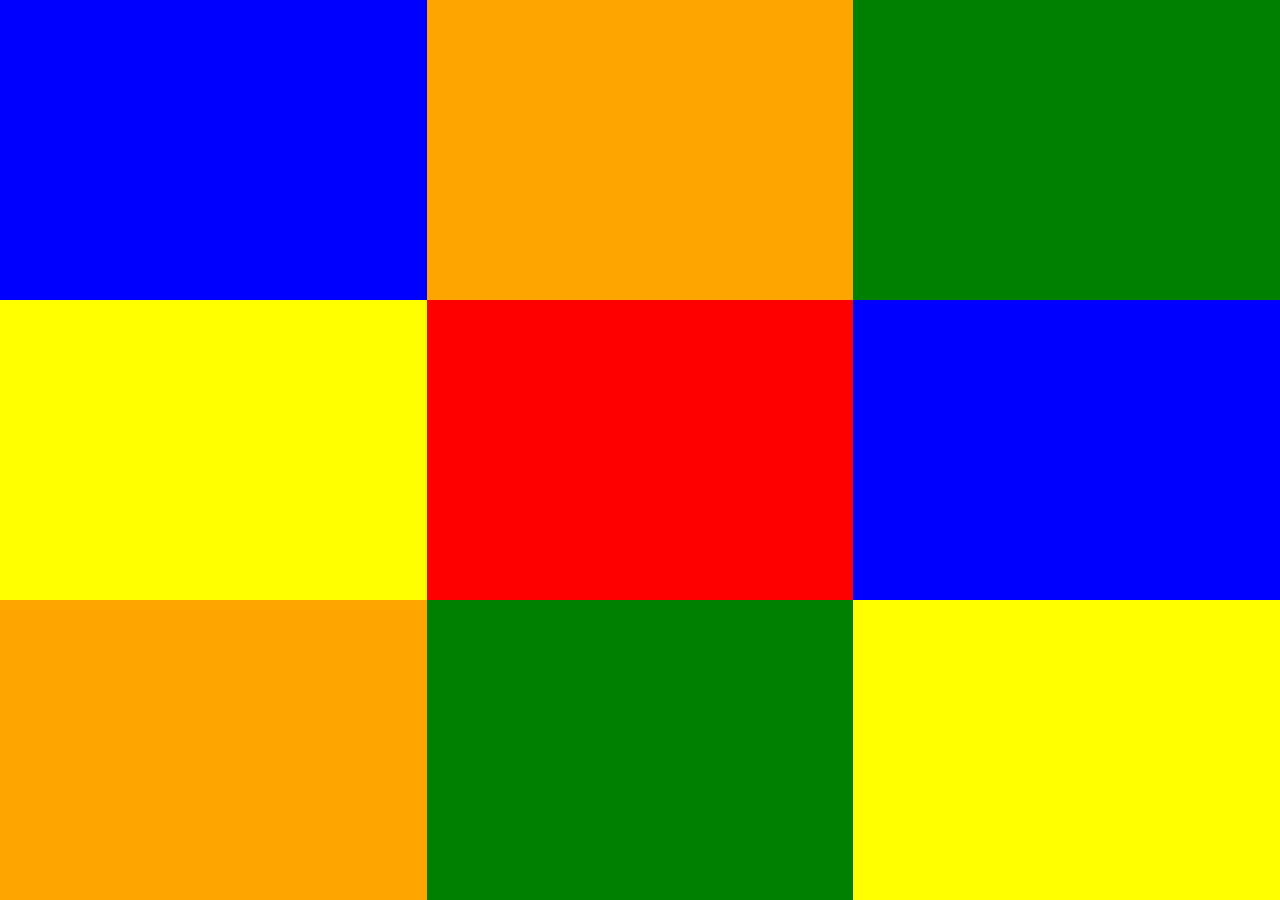
<file: grid-oefening-3.html>
<!DOCTYPE html>
<html lang="en">
<head>
    <meta charset="UTF-8">
    <meta http-equiv="X-UA-Compatible" content="IE=edge">
    <meta name="viewport" content="width=device-width, initial-scale=1.0">
    <title>Document</title>
    <link rel="stylesheet" href="css/style.css">
</head>

<body>
    <div class="grid-oefening-3">      
       
    
    <article class="bg-blue"></article>
    <article class="bg-orange"></article>
    <article class="bg-green"></article>
    <article class="bg-yellow"></article>
    <article class="bg-red"></article>
    <article class="bg-blue"></article>
    <article class="bg-orange"></article>
    <article class="bg-green"></article>
    <article class="bg-yellow"></article>
    
    </div>
    </body>
    </html>
</file>
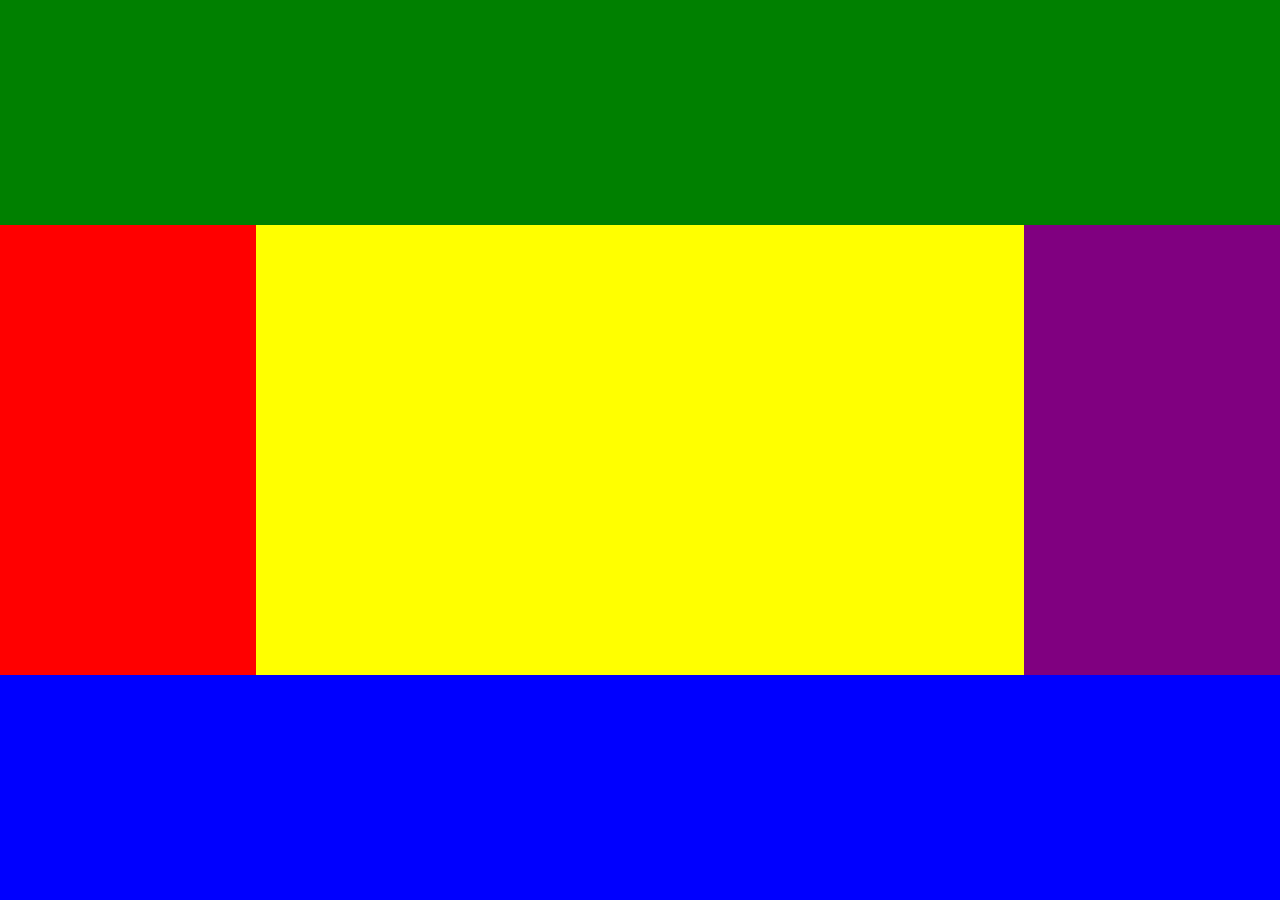
<file: grid-oefening-5.html>
<!DOCTYPE html>
<html lang="en">
<head>
    <meta charset="UTF-8">
    <meta http-equiv="X-UA-Compatible" content="IE=edge">
    <meta name="viewport" content="width=device-width, initial-scale=1.0">
    <title>Document</title>
    <link rel="stylesheet" href="css/style.css">
</head>

<body>
    <div class="grid-oefening-5">      
       
    <article class="bg-green"></article>
    <article class="bg-red"></article>
    <article class="bg-yellow"></article>
    <article class="bg-purple"></article>
    <article class="bg-blue"></article>
    
    </div>
    </body>
    </html>
</file>
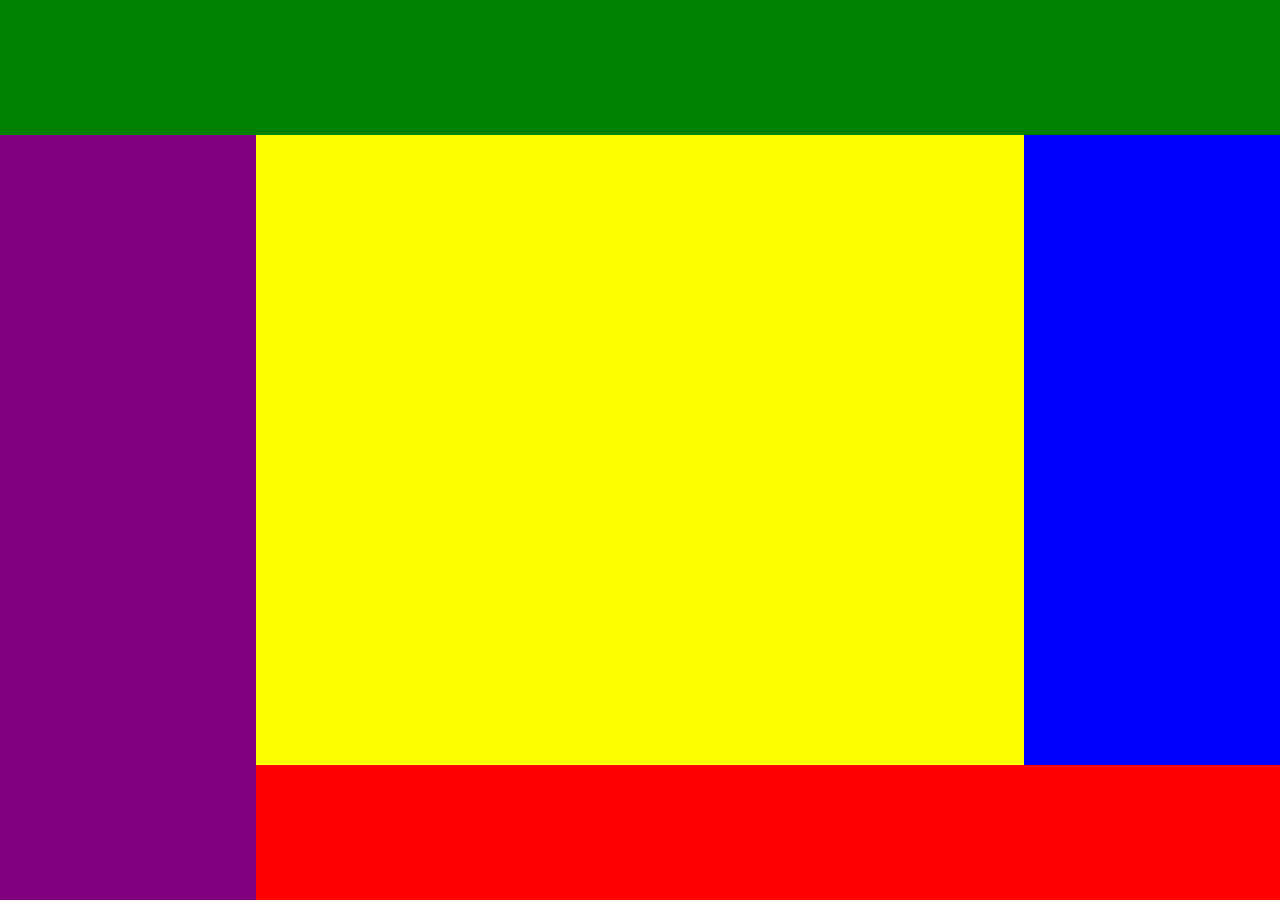
<file: grid-oefening-6.html>
<!DOCTYPE html>
<html lang="en">
<head>
    <meta charset="UTF-8">
    <meta http-equiv="X-UA-Compatible" content="IE=edge">
    <meta name="viewport" content="width=device-width, initial-scale=1.0">
    <title>Document</title>
    <link rel="stylesheet" href="css/style.css">
</head>

<body>
    <div class="grid-oefening-6">      
       
    <article class="bg-green"></article>
    <article class="bg-red"></article>
    <article class="bg-yellow"></article>
    <article class="bg-purple"></article>
    <article class="bg-blue"></article>
    
    </div>
    </body>
    </html>
</file>
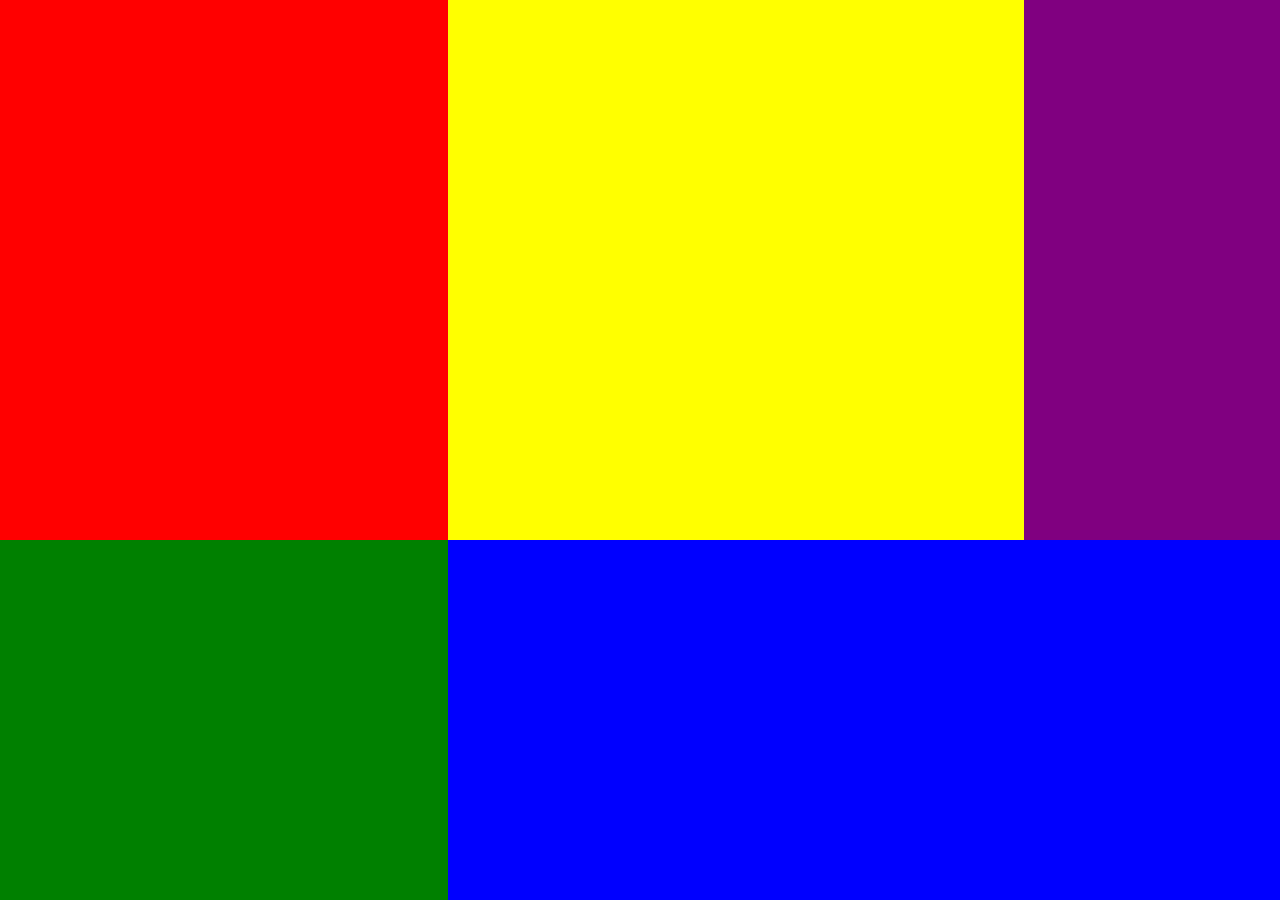
<file: grid-oefening-7.html>
<!DOCTYPE html>
<html lang="en">
<head>
    <meta charset="UTF-8">
    <meta http-equiv="X-UA-Compatible" content="IE=edge">
    <meta name="viewport" content="width=device-width, initial-scale=1.0">
    <title>Document</title>
    <link rel="stylesheet" href="css/style.css">
</head>

<body>
    <div class="grid-oefening-7">      
       
    <article class="bg-green"></article>
    <article class="bg-red"></article>
    <article class="bg-yellow"></article>
    <article class="bg-purple"></article>
    <article class="bg-blue"></article>
    
    </div>
    </body>
    </html>
</file>
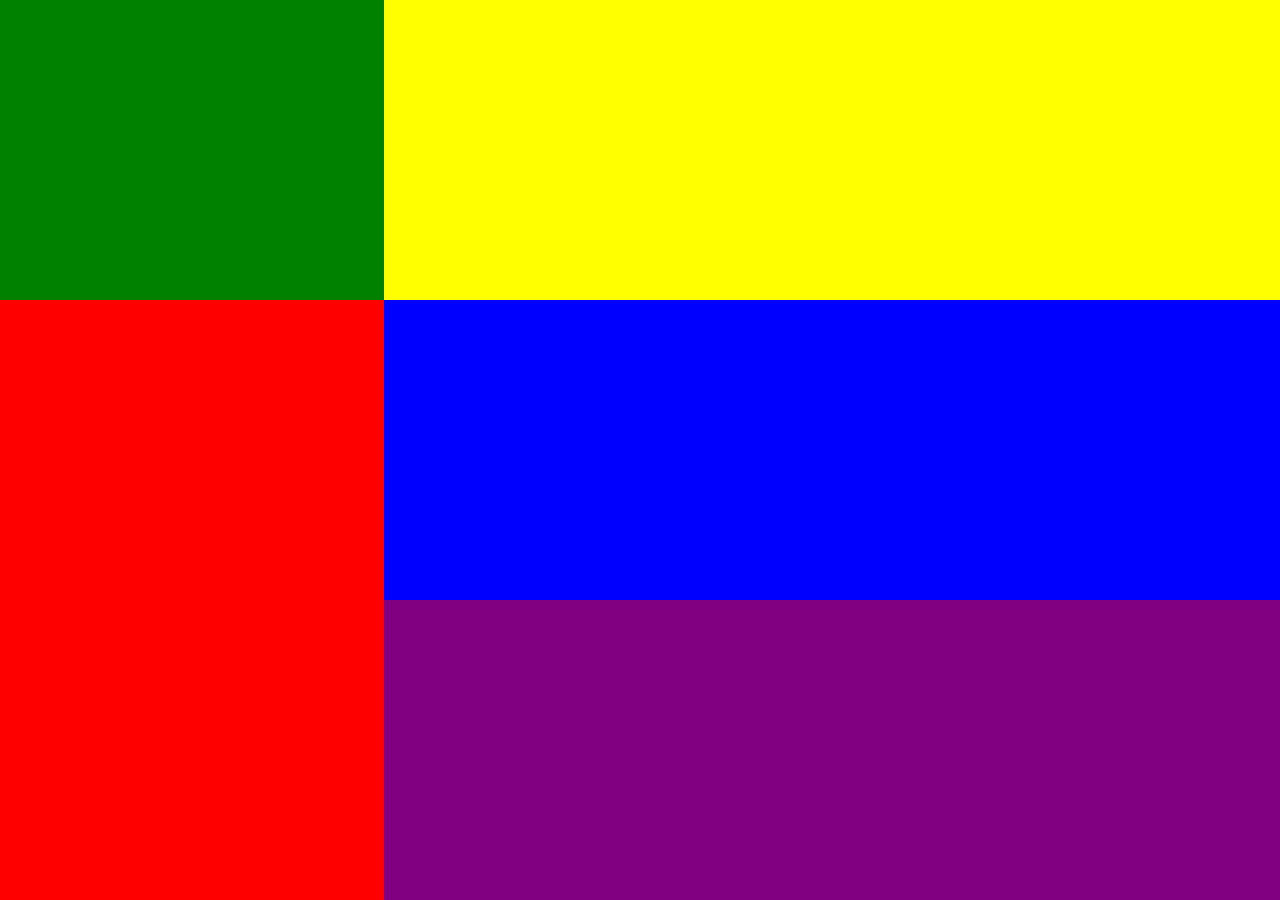
<file: grid-oefening-8.html>
<!DOCTYPE html>
<html lang="en">
<head>
    <meta charset="UTF-8">
    <meta http-equiv="X-UA-Compatible" content="IE=edge">
    <meta name="viewport" content="width=device-width, initial-scale=1.0">
    <title>Document</title>
    <link rel="stylesheet" href="css/style.css">
</head>

<body>
    <div class="grid-oefening-8">      
       
    <article class="bg-green"></article>
    <article class="bg-red"></article>
    <article class="bg-yellow"></article>
    <article class="bg-blue"></article>
    <article class="bg-purple"></article>
    
    
    </div>
    </body>
    </html>
</file>
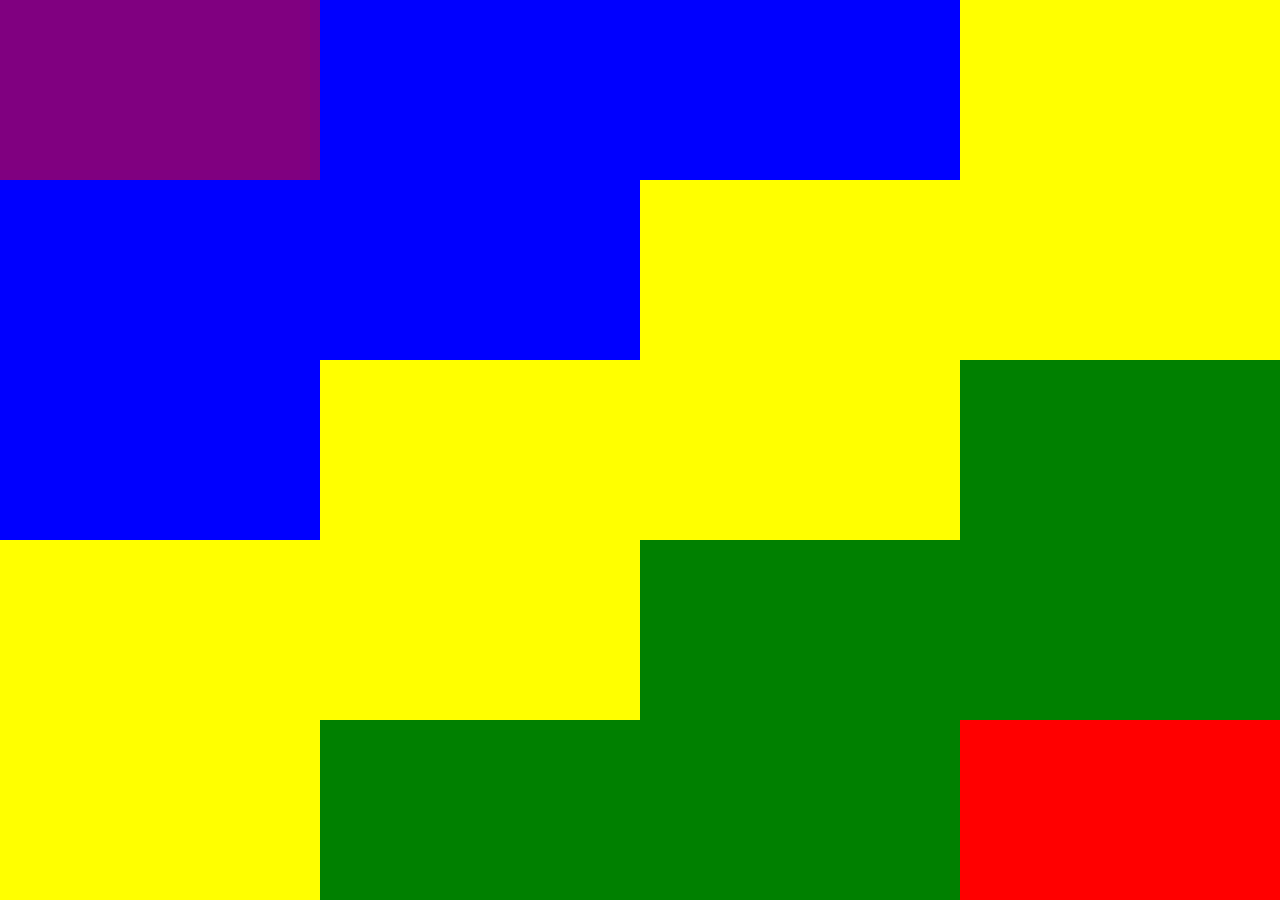
<file: grid-oefening-9.html>
<!DOCTYPE html>
<html lang="en">
<head>
    <meta charset="UTF-8">
    <meta http-equiv="X-UA-Compatible" content="IE=edge">
    <meta name="viewport" content="width=device-width, initial-scale=1.0">
    <title>Document</title>
    <link rel="stylesheet" href="css/style.css">
</head>

<body>
    <div class="grid-oefening-9">      
     
    <article class="bg-purple"></article> 
    <article class="bg-blue"></article> 
    <article class="bg-blue2"></article> 
    <article class="bg-blue3"></article> 
    <article class="bg-yellow"></article> 
    <article class="bg-yellow2"></article> 
    <article class="bg-yellow3"></article> 
    <article class="bg-yellow4"></article> 
    <article class="bg-green"></article>
    <article class="bg-green2"></article>
    <article class="bg-green3"></article>
    <article class="bg-red"></article>
    
    
    </div>
    </body>
    </html>
</file>
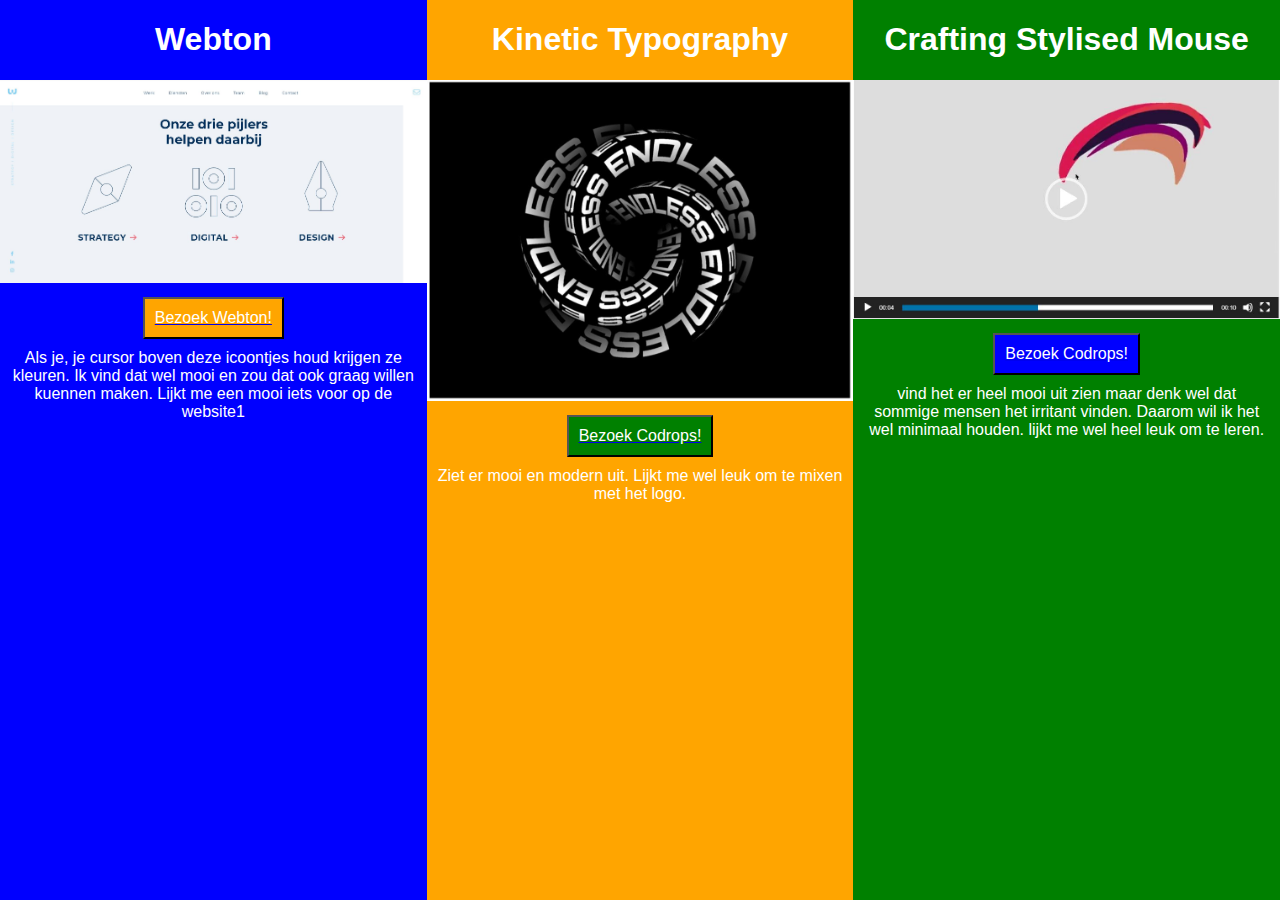
<file: top-3-websites.html>
<!DOCTYPE html>
<html lang="en">
<head>
    <meta charset="UTF-8">
    <meta http-equiv="X-UA-Compatible" content="IE=edge">
    <meta name="viewport" content="width=device-width, initial-scale=1.0">
    <title>Document</title>
    <link rel="stylesheet" href="css/style.css">
</head>

<body>
<div class="grid-oefening-1">      
       
    
<article class="bg-blue">
    <h1 class="webton"> Webton</h1> <img src="img/webton.JPG">
    <a href="https://www.webton.nl/"><button class="button-webton">Bezoek Webton!</button></a>
<p> Als je, je cursor boven deze icoontjes houd krijgen ze kleuren.
     Ik vind dat wel mooi en zou dat ook graag willen kuennen maken. Lijkt me een mooi iets voor op de website1</p>

</article> 

<article class="bg-orange">
    <h1 class="webton"> Kinetic Typography</h1> <img src="img/Knipsel.JPG">
    <a href="https://tympanus.net/codrops/2020/06/02/kinetic-typography-with-three-js/"><button class="button-codrops">Bezoek Codrops!</button></a>
<p> Ziet er mooi en modern uit. Lijkt me wel leuk om te mixen met het logo.</p>

</article>

<article class="bg-green">
    <h1 class="webton"> Crafting Stylised Mouse </h1> <img src="img/cursor.JPG">
    <a href="https://tympanus.net/codrops/2019/09/24/crafting-stylised-mouse-trails-with-ogl/"><button class="button-codrops2">Bezoek Codrops!</button></a>
<p> vind het er heel mooi uit zien maar denk wel dat sommige mensen het irritant vinden. Daarom wil ik het wel minimaal houden.
     lijkt me wel heel leuk om te leren.  </p>

</article>
    
</div>
</body>
</html>
</file>
<file: css/style.css>
html { 
    box-sizing: border-box;
}

body {
    margin: 0; 
    padding:0; 
    min-height: 100vh; 
}

img {
    max-width: 100%;
    height: auto; 
}

*, *::before, *:after {
    box-sizing: inherit; 
}

.nav {
    background-color: blue;
    grid-column: 2 / 6; 
    grid-row: 1 / 2; 
    padding-left: 5px;
}

.menu {
  color:black; 
  text-decoration: none;
  text-align: center;
}

  .storyleft {
    background-color: purple; 
    grid-column: 1 / 7; 
    grid-row: 2 / 3; 
  }


  .article1 {
    background-color: yellow;
    grid-column: 2 / 3; 
    grid-row: 3 / 4; 
  }

  .article2 {
    background-color: orange;
    grid-column: 3 / 4; 
    grid-row: 3 / 4; 
  }

  .article3 {
    background-color:red;
    grid-column: 4 / 5; 
    grid-row: 3 / 4; 
  }

  .article4 {
    background-color:darkred;
    grid-column: 5 / 6; 
    grid-row: 3 / 4; 
  }

  .bg-orange {
    background-color: orange;
  }

  .bg-green {
    background-color:green;
  }

  .bg-blue {
    background-color:blue;
  }

  .bg-red {
    background-color: red; 
  }
  
  .bg-yellow {
    background-color:yellow; 
  }

  .bg-purple {
    background-color: purple; 
  }
  

  .grid-oefening-0 {
    display: grid;
    height: 100vh;
    grid-template-rows: 20vh 50vh auto;
    grid-template-columns: 20vw 15vw 15vw 15vw 15vw 20vw;
  }

  .grid-oefening-1 {
    display: grid;
    height: 100vh;
    width: 100%;
    grid-template-rows: 100vh;
    grid-template-columns: 1fr 1fr 1fr;
  }
  
  .grid-oefening-2 {
    display: grid;
    height: 100vh;
    width: 100%;
    grid-template-rows: auto auto auto;
    grid-template-columns: 100vw;
  }

  .grid-oefening-3 {
    display: grid;
    height: 100vh;
    width: 100%;
    grid-template-rows: auto auto auto;
    grid-template-columns: auto auto auto;
  }

  .grid-oefening-4 {
    display: grid;
    height: 100vh;
    width: 100%;
    grid-template-rows:20vh 60vh 20vh;
    grid-template-columns: 70vw 30vw;
  }

  .grid-oefening-4 .bg-green {
    grid-column: 1/3;
  }

  .grid-oefening-4 .bg-blue {
    grid-column: 1/3;
  }

  .grid-oefening-5 {
    display: grid;
    height: 100vh;
    width: 100%;
    grid-template-rows:25vh 50vh 25vh;
    grid-template-columns: 20vw 60vw 20vw;
  }

  .grid-oefening-5 .bg-green {
    grid-column: 1/4;
  }

  .grid-oefening-5 .bg-red {
    grid-column: 1/2;
  }

  .grid-oefening-5 .bg-purple {
    grid-column: 3/4;
  }

  .grid-oefening-5 .bg-blue {
    grid-column: 1/4;
  }

  .grid-oefening-6 {
    display: grid;
    height: 100vh;
    width: 100%;
    grid-template-rows:15vh 70vh 15vh;
    grid-template-columns: 20vw 60vw 20vw;
  }

  .grid-oefening-6 .bg-green {
    grid-column: 1/4;
  }

  .grid-oefening-6 .bg-yellow {
    grid-column: 2/3;
    grid-row: 2/3;
  }

  .grid-oefening-6 .bg-red {
    grid-column: 2/4;
    grid-row: 3/4;
  }

  .grid-oefening-6 .bg-purple {
    grid-column: 1/2;
    grid-row: 2/4;
  }

  .grid-oefening-7 {
    display: grid;
    height: 100vh;
    width: 100%;
    grid-template-rows:60vh 40vh;
    grid-template-columns: 35vw 45vw 20vw;
  }

  .grid-oefening-7 .bg-red {
    grid-column: 1/2;
    grid-row: 1/2;
  }

  .grid-oefening-7 .bg-yellow {
    grid-column: 2/3;
    grid-row: 1/2;
  }

  .grid-oefening-7 .bg-purple {
    grid-column: 3/4;
    grid-row: 1/2;
  }

  .grid-oefening-7 .bg-blue {
    grid-column: 2/4;
  }

  .grid-oefening-8 {
    display: grid;
    height: 100vh;
    width: 100%;
    grid-template-rows:auto auto auto;
    grid-template-columns: 30vw 70vw;
  }

  .grid-oefening-8 .bg-green {
    grid-column: 1/2;
    grid-row: 1/2;
  }

  .grid-oefening-8 .bg-yellow {
    grid-column: 2/3;
    grid-row: 1/2;
  }

  .grid-oefening-8 .bg-red {
    grid-column: 1/2;
    grid-row: 2/4;
  }

  .grid-oefening-9 {
    display: grid;
    height: 100vh;
    width: 100%;
    grid-template-rows:auto auto auto auto auto;
    grid-template-columns: 25vw 25vw 25vw 25vw;
  }

  .grid-oefening-9 .bg-purple {
    grid-column: 1/2;
    grid-row: 1/2;
  }

  .grid-oefening-9 .bg-blue {
    grid-column: 1/2;
    grid-row: 2/4;
  }

  .grid-oefening-9 .bg-blue2 {
    background-color: blue;
    grid-column: 2/3;
    grid-row: 1/3;
  }

  .grid-oefening-9 .bg-blue3 {
    background-color: blue;
    grid-column: 3/4;
    grid-row: 1/2;
  }

  .grid-oefening-9 .bg-yellow {
    grid-column: 1/2;
    grid-row: 4/6;
  }

  .grid-oefening-9 .bg-yellow2 {
    background-color: yellow;
    grid-column: 2/3;
    grid-row: 3/5;
  }

  .grid-oefening-9 .bg-yellow3 {
    background-color: yellow;
    grid-column: 3/4;
    grid-row: 2/4;
  }

  .grid-oefening-9 .bg-yellow4 {
    background-color: yellow;
    grid-column: 4/5;
    grid-row: 1/3;
  }

  .grid-oefening-9 .bg-green {
    grid-column: 2/3;
    grid-row: 5/6;
  }

  .grid-oefening-9 .bg-green2 {
    background-color:green;
    grid-column: 3/4;
    grid-row: 4/6;
  }

  .grid-oefening-9 .bg-green3 {
    background-color:green;
    grid-column: 4/5;
    grid-row: 3/5 ; 
  } 

  .grid-oefening-10 {
    display: grid;
    height: 100vh;
    width: 100%;
    grid-template-rows:auto auto 1fr;
    grid-template-columns: auto 20vw 20vw 20vw auto ;
  }

 .pagetitle {
   grid-row: 1/2; 
   grid-column: 2/5;
   text-align: center; 
 }

 .menuknopjes {
   grid-row: 2/3 ; 
   grid-column: 2/5; 
   display: grid; grid-template-columns: auto auto auto;
 }

 .webton {
   color: white; 
   text-align: center;
   font-family: 'Roboto', sans-serif;
 }
 
 .button-webton {
text-align: center;
display: flex;
margin: auto; 
background-color: orange;
font-family: 'Roboto', sans-serif;
color: white;
padding: 10px;
margin-top: 10px;
font-size: 16px;
 }

.button-codrops {
  text-align: center;
  display: flex;
  margin: auto; 
  background-color:green;
  font-family: 'Roboto', sans-serif;
  color: white;
  padding: 10px;
  margin-top: 10px;
  font-size: 16px;
 
   }

   .button-codrops2 {
    text-align: center;
    display: flex;
    margin: auto; 
    background-color: blue;
    font-family: 'Roboto', sans-serif;
    color: white;
    padding: 10px;
    margin-top: 10px;
    font-size: 16px;
     }
p {
  text-align: center;
  color: white;
  font-family: 'Roboto', sans-serif;
  width: auto;
  margin: 10px;
}
</file>
